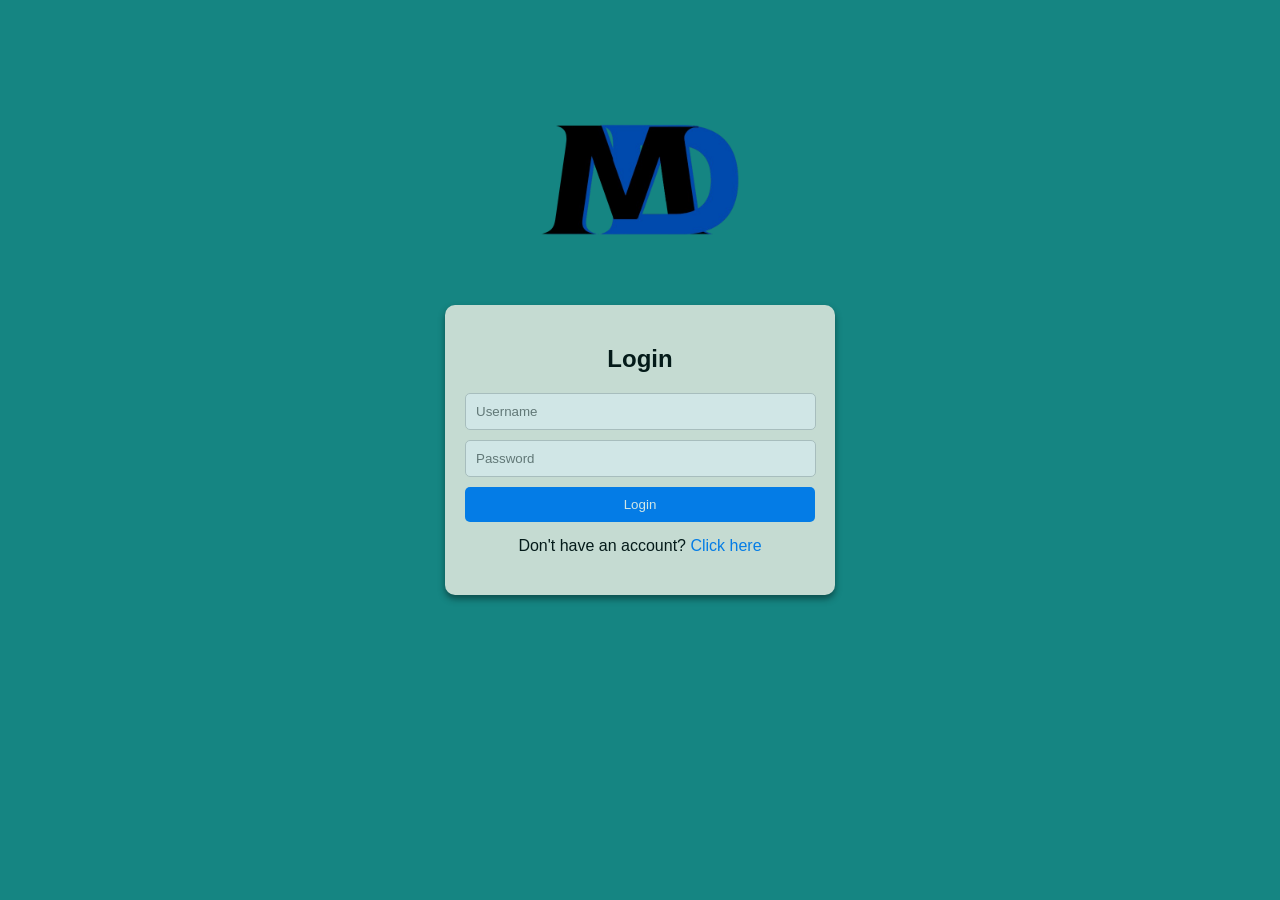
<file: public/index.html>
<!DOCTYPE html>
<html lang="en">
  <head>
    <meta charset="UTF-8" />
    <meta name="viewport" content="width=device-width, initial-scale=1.0" />
    <title id="tabName">CodeLearn Hub</title>
    <link rel="stylesheet" href="styles/main.css" />
    <script>
      const role = localStorage.getItem("role");
      if (!role) {
        // Not logged in, redirect to login
        window.location.href = "login.html";
      } else {
        if (role !== "user") {
          alert("Access denied. Users only.");
          window.location.href = "login.html";
        }
      }
    </script>
  </head>
  <body class="">
    <div class="page-wrap">
      <!-- Navigation Bar -->
      <header>
        <div class="header-container">
          <img
            src="assets/danissa_logo.png"
            alt="Website Logo"
            class="logo-img"
          />
          <h2 class="logo-text">CodeLearn Hub</h2>
        </div>
        <nav>
          <ul id="nav-menu">
            <li><a href="#" style="color: #004aad">Home</a></li>
            <li><a href="tutorials.html">Tutorials & Exercises</a></li>
            <li><a href="bookmark.html">Bookmark</a></li>
          </ul>
          <a href="login.html"
            ><button class="logout-btn" id="logout-btn">Logout</button></a
          >
          <button id="theme-switch">
            <svg
              xmlns="http://www.w3.org/2000/svg"
              height="24px"
              viewBox="0 -960 960 960"
              width="24px"
              fill="#e3e3e3"
            >
              <path
                d="M480-120q-150 0-255-105T120-480q0-150 105-255t255-105q14 0 27.5 1t26.5 3q-41 29-65.5 75.5T444-660q0 90 63 153t153 63q55 0 101-24.5t75-65.5q2 13 3 26.5t1 27.5q0 150-105 255T480-120Z"
              />
            </svg>
            <svg
              xmlns="http://www.w3.org/2000/svg"
              height="24px"
              viewBox="0 -960 960 960"
              width="24px"
              fill="#e3e3e3"
            >
              <path
                d="M480-280q-83 0-141.5-58.5T280-480q0-83 58.5-141.5T480-680q83 0 141.5 58.5T680-480q0 83-58.5 141.5T480-280ZM200-440H40v-80h160v80Zm720 0H760v-80h160v80ZM440-760v-160h80v160h-80Zm0 720v-160h80v160h-80ZM256-650l-101-97 57-59 96 100-52 56Zm492 496-97-101 53-55 101 97-57 59Zm-98-550 97-101 59 57-100 96-56-52ZM154-212l101-97 55 53-97 101-59-57Z"
              />
            </svg>
          </button>
          <div class="menu-toggle" id="mobile-menu">&#9776;</div>
        </nav>
      </header>
      <main>
        <!-- Hero Section -->
        <section class="hero">
          <h1>Master Coding, One Tutorial at a Time!</h1>
          <p>
            Interactive lessons, real-world exercises, and progress tracking.
          </p>
          <a href="tutorials.html">
            <button>Browse Tutorials</button>
          </a>
        </section>

        <!-- Featured Tutorials -->
        <section class="featured">
          <div class="head"><h2>Featured Tutorials</h2></div>
          <div class="tutorial-list">
            <div class="tutorial-card" id="tutorial">
              <h3>Learn Function</h3>
              <p>Master reusable blocks of code!</p>
              <a href="tutorials.html">
                <button class="view-tutorial" id="function-button">
                  View Tutorial
                </button>
              </a>
            </div>
            <div class="tutorial-card" id="tutorial">
              <h3>Console Log</h3>
              <p>Print and debug like a pro!</p>
              <a href="tutorials.html">
                <button class="view-tutorial" id="console-button">
                  View Tutorial
                </button>
              </a>
            </div>
            <div class="tutorial-card" id="tutorial">
              <h3>Learn Simple Calculation</h3>
              <p>Crunch numbers with ease!</p>
              <a href="tutorials.html">
                <button class="view-tutorial" id="calculation-button">
                  View Tutorial
                </button>
              </a>
            </div>
          </div>
        </section>
      </main>
    </div>
    <!-- Footer -->
    <footer>
      <div class="footer">
        <p style="color: white">
          &copy; 2025 CodeLearn Hub. All Rights Reserved.
        </p>
      </div>
    </footer>
    <script src="scripts/app.js"></script>
  </body>
</html>
</file>
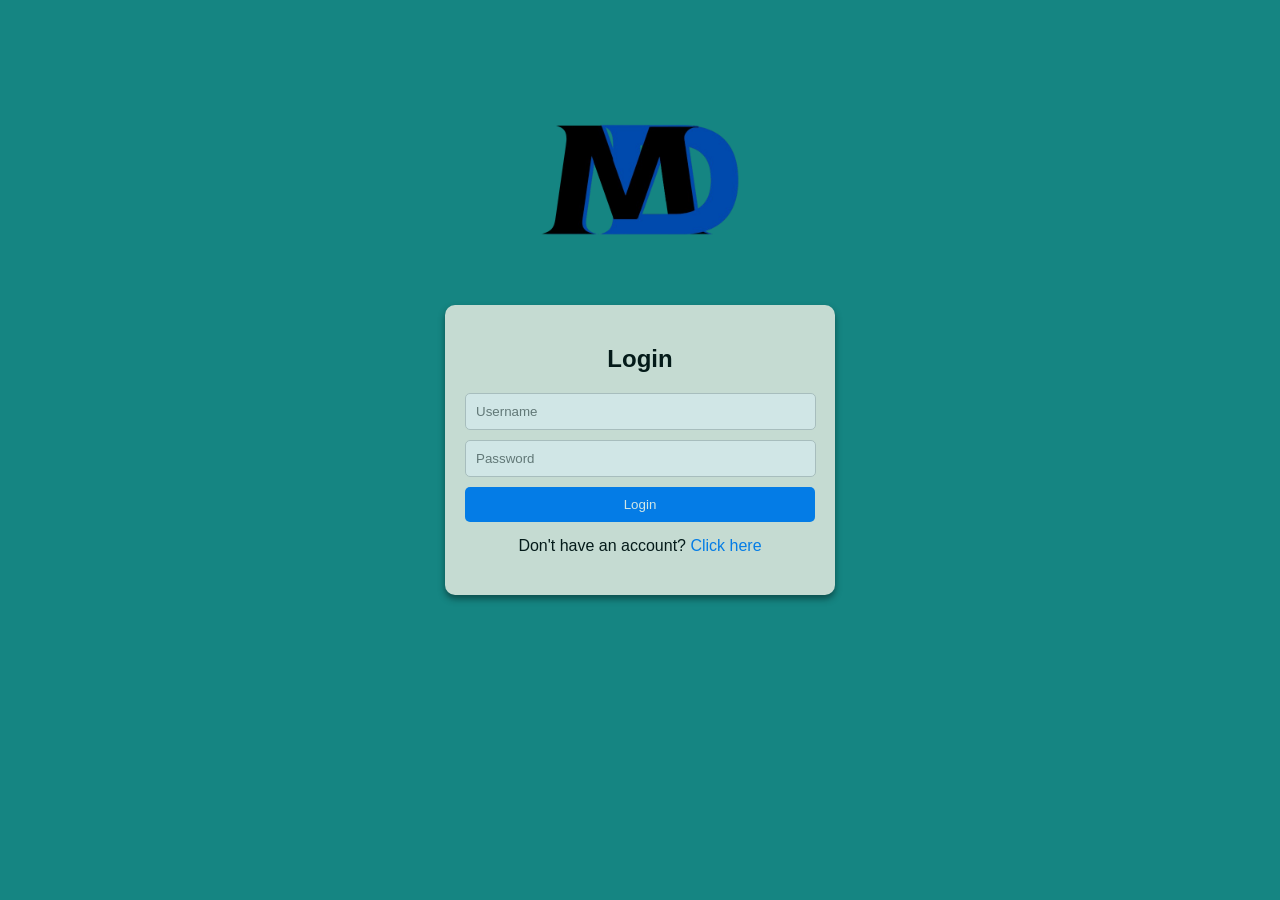
<file: public/admin-index.html>
<!DOCTYPE html>
<html lang="en">
<head>
    <meta charset="UTF-8">
    <meta name="viewport" content="width=device-width, initial-scale=1.0">
    <link rel="stylesheet" href="styles/main.css">
    <title>Dashboard</title>
    <style>
       html, body {
          background-image: linear-gradient(
    to right,
    var(--primary-gradient),
    var(--primary-color)
  );
  a{
    text-decoration: none;
    color: transparent;
  }
        }
    </style>
        <script>
          const role = localStorage.getItem("role");
          if (!role) {
            // Not logged in, redirect to login
            window.location.href = "login.html";
          } else {
            if (role !== "admin") {
              alert("Access denied. Admin only.");
              window.location.href = "login.html";
            }
          }
      </script>
</head>
<body class="">
    <div>
      <header>
          <div class="header-container">
              <img src="assets/danissa_logo.png" alt="Website Logo" class="logo-img">
              <h2 class="logo-text">CodeLearn Hub - Admin Dashboard</h2>
          </div>
          <nav>
            <ul id="nav-menu">
              <li><a href="#" style="color: #004aad">Home</a></li>
              <li><a href="admin-insert.html">Add Tutorials & Exercises</a></li>
            </ul>
            <a href="login.html"><button class="logout-btn" id="logout-btn">Logout</button></a>
              <button id="theme-switch">
                <svg
                  xmlns="http://www.w3.org/2000/svg"
                  height="24px"
                  viewBox="0 -960 960 960"
                  width="24px"
                  fill="#e3e3e3"
                >
                  <path
                    d="M480-120q-150 0-255-105T120-480q0-150 105-255t255-105q14 0 27.5 1t26.5 3q-41 29-65.5 75.5T444-660q0 90 63 153t153 63q55 0 101-24.5t75-65.5q2 13 3 26.5t1 27.5q0 150-105 255T480-120Z"
                  />
                </svg>
                <svg
                  xmlns="http://www.w3.org/2000/svg"
                  height="24px"
                  viewBox="0 -960 960 960"
                  width="24px"
                  fill="#e3e3e3"
                >
                  <path
                    d="M480-280q-83 0-141.5-58.5T280-480q0-83 58.5-141.5T480-680q83 0 141.5 58.5T680-480q0 83-58.5 141.5T480-280ZM200-440H40v-80h160v80Zm720 0H760v-80h160v80ZM440-760v-160h80v160h-80Zm0 720v-160h80v160h-80ZM256-650l-101-97 57-59 96 100-52 56Zm492 496-97-101 53-55 101 97-57 59Zm-98-550 97-101 59 57-100 96-56-52ZM154-212l101-97 55 53-97 101-59-57Z"
                  />
                </svg>
              </button>
      </header>
      <main>
          <!-- Hero Section -->
          <div class="admin-hero">
            <h1 class="admin-index-h1">Welcome Admin!</h1>
            <a href="admin-insert.html">
              <button>Manage Tutorials & Activities</button>
            </a>
          </div>
      </main>
    <!-- Footer -->
    <footer>
      <div class="admin-index-footer">
        <p style="color: white">&copy; 2025 CodeLearn Hub. All Rights Reserved.</p>
      </div>
    </footer>
    <script src="scripts/app.js"></script>
</body>
</html>
</file>
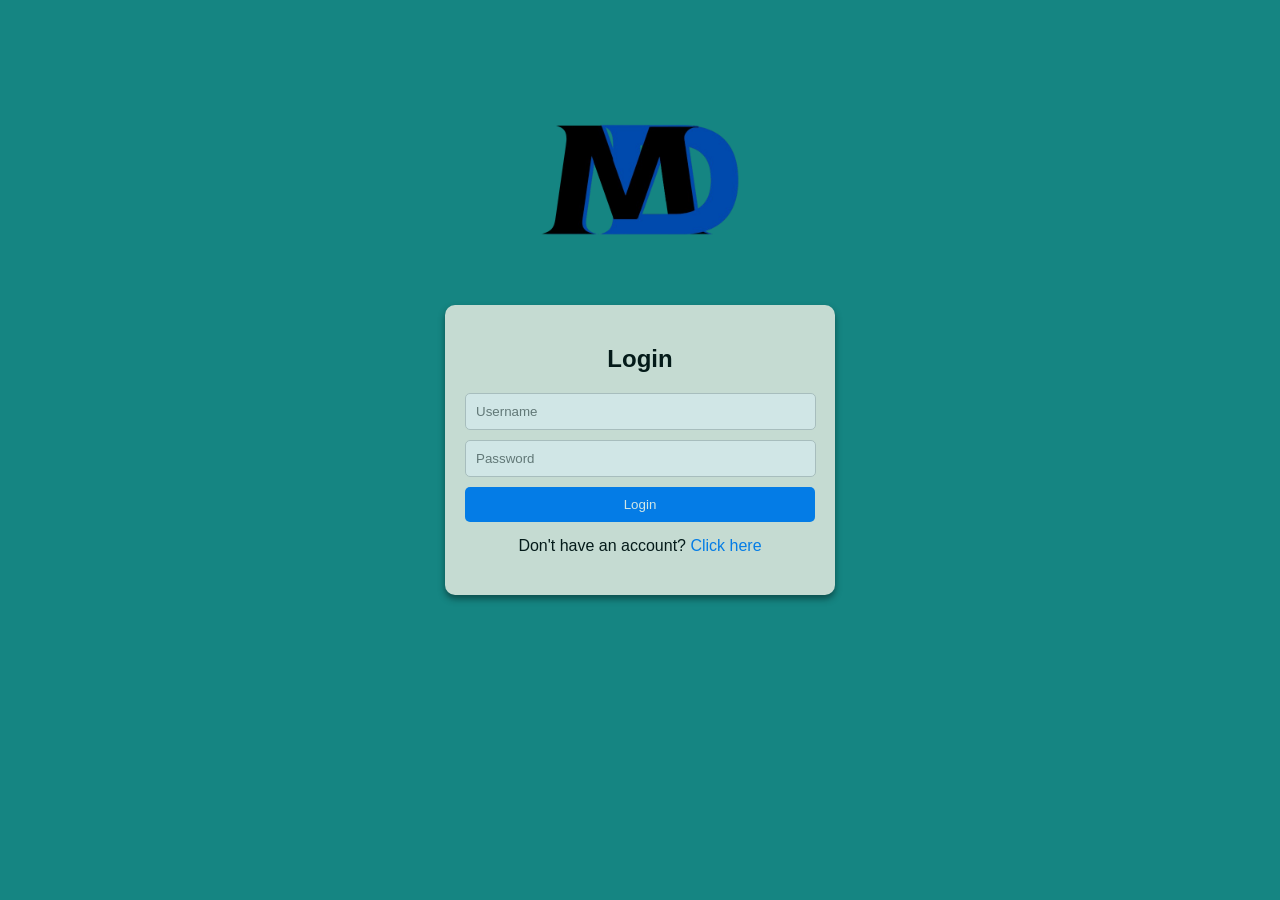
<file: public/admin-insert.html>
<!DOCTYPE html>
<html lang="en">
<head>
    <meta charset="UTF-8">
    <meta name="viewport" content="width=device-width, initial-scale=1.0">
    <link rel="stylesheet" href="styles/main.css">
    <title>Tutorial Management</title>
    <script>
        const role = localStorage.getItem("role");
        if (!role) {
          // Not logged in, redirect to login
          alert("You have to login first.");
          window.location.href = "login.html";
        }
        else{
          if (role !== "admin") {
                  alert("Access denied. Admins only.");
                  window.location.href = "login.html";
                }
        }
    </script>
</head>
<body class="">
  <div class="page-wrap">
    <!-- Navigation Bar -->
    <header>
        <div class="header-container">
            <img src="assets/danissa_logo.png" alt="Website Logo" class="logo-img">
            <h2 class="logo-text">CodeLearn Hub - Admin Dashboard</h2>
        </div>
        <nav>
          <ul id="nav-menu">
            <li><a href="admin-index.html">Home</a></li>
            <li><a href="admin-insert.html" style="color: #004aad">Add Tutorials & Exercises</a></li>
          </ul>
          <a href="login.html"><button class="logout-btn" id="logout-btn">Logout</button></a>
            <button id="theme-switch">
              <svg
                xmlns="http://www.w3.org/2000/svg"
                height="24px"
                viewBox="0 -960 960 960"
                width="24px"
                fill="#e3e3e3"
              >
                <path
                  d="M480-120q-150 0-255-105T120-480q0-150 105-255t255-105q14 0 27.5 1t26.5 3q-41 29-65.5 75.5T444-660q0 90 63 153t153 63q55 0 101-24.5t75-65.5q2 13 3 26.5t1 27.5q0 150-105 255T480-120Z"
                />
              </svg>
              <svg
                xmlns="http://www.w3.org/2000/svg"
                height="24px"
                viewBox="0 -960 960 960"
                width="24px"
                fill="#e3e3e3"
              >
                <path
                  d="M480-280q-83 0-141.5-58.5T280-480q0-83 58.5-141.5T480-680q83 0 141.5 58.5T680-480q0 83-58.5 141.5T480-280ZM200-440H40v-80h160v80Zm720 0H760v-80h160v80ZM440-760v-160h80v160h-80Zm0 720v-160h80v160h-80ZM256-650l-101-97 57-59 96 100-52 56Zm492 496-97-101 53-55 101 97-57 59Zm-98-550 97-101 59 57-100 96-56-52ZM154-212l101-97 55 53-97 101-59-57Z"
                />
              </svg>
            </button>
    </header>
    <main>

    <div class="form-section">
      <h2>Tutorial</h2>
      <input type="text" id="tutorial-title" placeholder="Tutorial Title" required>
      <input type="text" id="tutorial-description" placeholder="Tutorial Description" required>
      <textarea id="tutorial-content" placeholder="Tutorial Content" required></textarea>
      <h2>Activity</h2>
      <input type="text" id="activity-title" placeholder="Activity Title" required>
      <textarea id="activity-instruction" placeholder="Activity Instructions" required></textarea>
      <textarea id="activity-answer" placeholder="Activity Answer" required></textarea>
      <button id="add-tutorial-btn">Add Tutorial & Activity</button>
    </div>
    </main>
  </div>
<footer>
  <div class="footer">
      <p style="color: white">&copy; 2025 CodeLearn Hub. All Rights Reserved.</p>
  </div>
</footer>
</body>
<script src="scripts/app.js"></script>
</html>
</file>
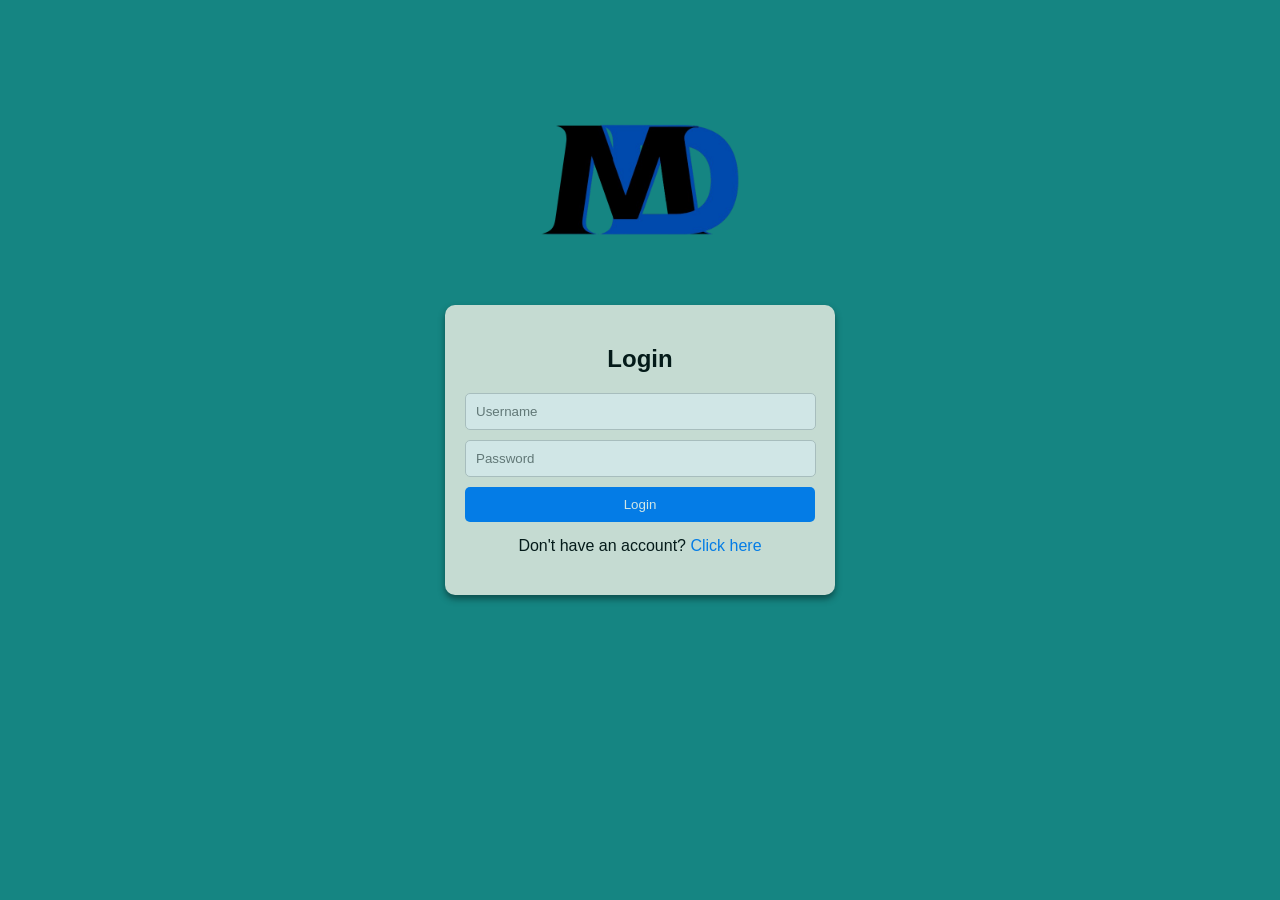
<file: public/bookmark.html>
<!DOCTYPE html>
<html lang="en">
  <head>
    <meta charset="UTF-8" />
    <meta name="viewport" content="width=device-width, initial-scale=1.0" />
    <title id="tabName">CodeLearn Hub</title>
    <link rel="stylesheet" href="styles/main.css" />
    <script>
      const role = localStorage.getItem("role");
      if (!role) {
        // Not logged in, redirect to login
        window.location.href = "login.html";
      } else {
        if (role !== "user") {
          alert("Access denied. Users only.");
          window.location.href = "login.html";
        }
      }
    </script>
  </head>
  <body class="">
    <div class="page-wrap">
      <!-- Navigation Bar -->
      <header>
        <div class="header-container">
          <img
            src="assets/danissa_logo.png"
            alt="Website Logo"
            class="logo-img"
          />
          <h2 class="logo-text">CodeLearn Hub</h2>
        </div>
        <nav>
          <ul id="nav-menu">
            <li><a href="index.html">Home</a></li>
            <li>
              <a href="tutorials.html">Tutorials & Exercises</a>
            </li>
            <li><a href="#" style="color: #004aad">Bookmark</a></li>
          </ul>
          <input
            type="search"
            id="search-bar"
            class="search"
            placeholder="Search Tutorials..."
          />
          <a href="login.html"
            ><button class="logout-btn" id="logout-btn">Logout</button></a
          >
          <button id="theme-switch">
            <svg
              xmlns="http://www.w3.org/2000/svg"
              height="24px"
              viewBox="0 -960 960 960"
              width="24px"
              fill="#e3e3e3"
            >
              <path
                d="M480-120q-150 0-255-105T120-480q0-150 105-255t255-105q14 0 27.5 1t26.5 3q-41 29-65.5 75.5T444-660q0 90 63 153t153 63q55 0 101-24.5t75-65.5q2 13 3 26.5t1 27.5q0 150-105 255T480-120Z"
              />
            </svg>
            <svg
              xmlns="http://www.w3.org/2000/svg"
              height="24px"
              viewBox="0 -960 960 960"
              width="24px"
              fill="#e3e3e3"
            >
              <path
                d="M480-280q-83 0-141.5-58.5T280-480q0-83 58.5-141.5T480-680q83 0 141.5 58.5T680-480q0 83-58.5 141.5T480-280ZM200-440H40v-80h160v80Zm720 0H760v-80h160v80ZM440-760v-160h80v160h-80Zm0 720v-160h80v160h-80ZM256-650l-101-97 57-59 96 100-52 56Zm492 496-97-101 53-55 101 97-57 59Zm-98-550 97-101 59 57-100 96-56-52ZM154-212l101-97 55 53-97 101-59-57Z"
              />
            </svg>
          </button>
          <div class="menu-toggle" id="mobile-menu">&#9776;</div>
        </nav>
      </header>
      <main>
        <h1 style="color: var(--dark-text-color)">
          Bookmarked Tutorials and Exercises
        </h1>
        <div id="tutorial-modal" class="modal" style="display: none">
          <div class="modal-content">
            <span id="close-modal" class="close-button">&times;</span>

            <!-- Tutorial Section -->
            <h2 id="modal-tutorial_title"></h2>
            <p id="modal-tutorial_description"></p>
            <div
              id="modal-tutorial_content"
              class="modal-activity-content"
            ></div>

            <hr />

            <!-- Activity Section -->
            <h2 id="modal-activity_title"></h2>
            <p id="modal-activity_instruction"></p>

            <!-- Activity Answering Area -->
            <textarea
              id="user-code"
              rows="8"
              cols="50"
              placeholder="Write your answer here..."
            ></textarea>
            <br />
            <button onclick="checkCode()">Submit Answer</button>

            <!-- Loading and Result feedback -->
            <div id="loading" style="display: none">
              Checking your code... ⏳
            </div>
            <div id="result"></div>
          </div>
        </div>
        <div id="bookmark-container"></div>
      </main>
    </div>
    <!-- Footer -->
    <footer>
      <div class="footer">
        <p style="color: white">
          &copy; 2025 CodeLearn Hub. All Rights Reserved.
        </p>
      </div>
    </footer>
    <script>
      function checkCode() {
        const userCode = document.getElementById("user-code").value;
        const resultDiv = document.getElementById("result");
        const loadingDiv = document.getElementById("loading");

        resultDiv.innerHTML = "";
        loadingDiv.style.display = "block"; //Show loading animation

        setTimeout(() => {
          try {
            const originalConsoleLog = console.log;
            let logOutput = "";

            console.log = function (message) {
              logOutput += message + "<br>";
              originalConsoleLog(message);
            };

            eval(userCode); // ⚡ Execute the user code (define their function)

            console.log = originalConsoleLog; // Restore console.log

            loadingDiv.style.display = "none"; // Hide loading animation

            // ➡️ Now test their function output
            let testPassed = false;
            let expectedOutput = "Hello, Alice!";

            if (typeof sayHello === "function") {
              const userResult = sayHello("Alice"); // 🧪 Call the user's function
              if (userResult.trim() === expectedOutput) {
                testPassed = true;
              }
            }

            if (testPassed) {
              resultDiv.innerHTML = `
        <span style="color:green;">Correct! 🎉 Your function works as expected!</span><br><br>
        <strong>Console Output:</strong><br>${logOutput}`;
            } else {
              resultDiv.innerHTML = `
        <span style="color:red;">Almost there! ❌ Your function didn't return the correct result.</span><br><br>
        <strong>Expected:</strong> "${expectedOutput}"<br>
        <strong>Your Output:</strong> "${
          typeof sayHello === "function"
            ? sayHello("Alice")
            : "Function not found!"
        }"<br><br>
        <strong>Console Output:</strong><br>${logOutput}`;
            }
          } catch (error) {
            loadingDiv.style.display = "none"; // Hide loading on error
            resultDiv.innerHTML = `<span style="color:red;">Error:</span> ${error.message}`;
          }
        }, 500);
      }
    </script>
    <script src="scripts/app.js"></script>
  </body>
</html>
</file>
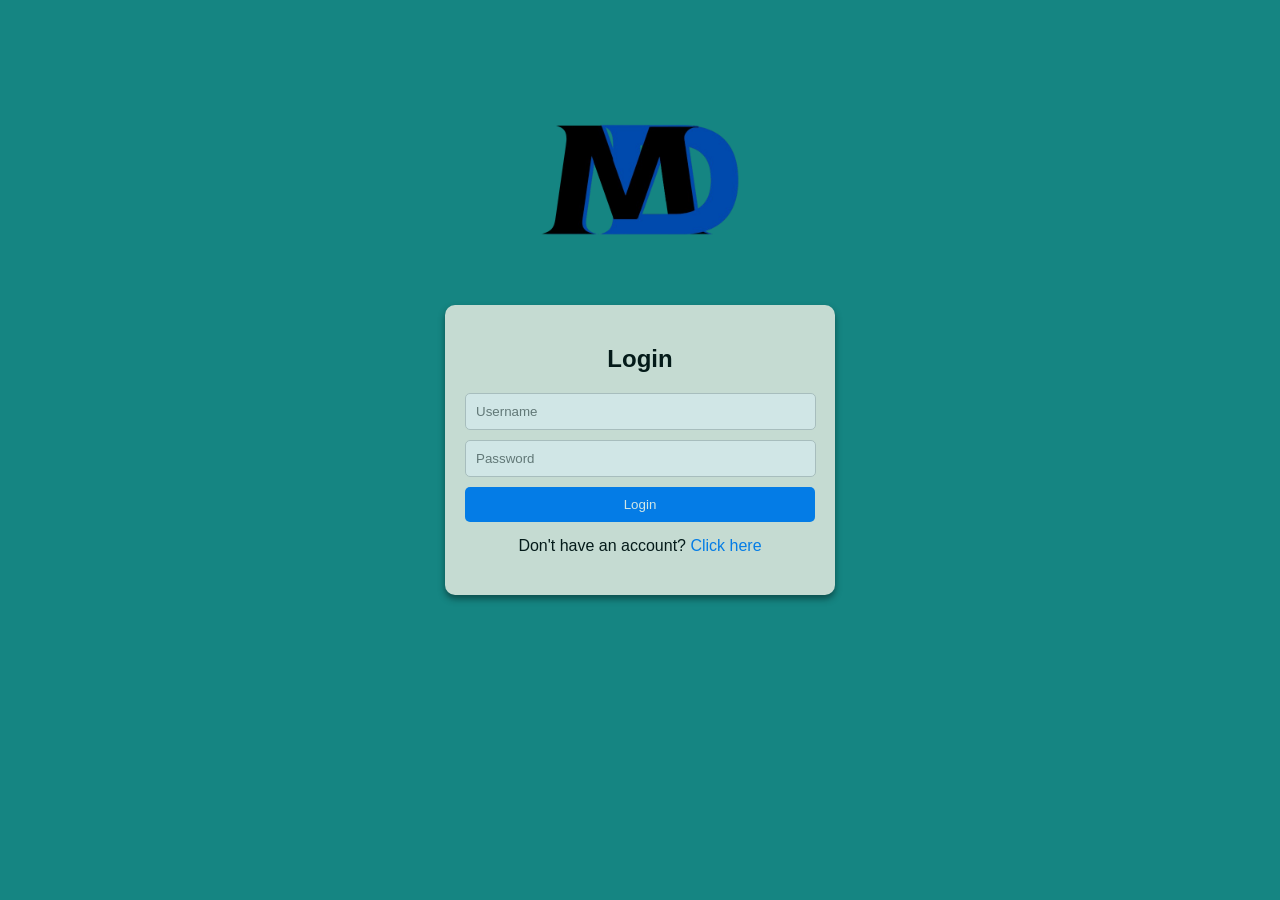
<file: public/login.html>
<!DOCTYPE html>
<html lang="en">
  <head>
    <meta charset="UTF-8" />
    <meta name="viewport" content="width=device-width, initial-scale=1.0" />
    <link rel="stylesheet" href="styles/main.css" />
    <title>Login</title>
    <script defer src="scripts/app.js"></script>
    <script>
        document.addEventListener("DOMContentLoaded", () => {
            localStorage.setItem("role", "");
        });
    </script>
  </head>
  <body class="login">
    <main>
        <img src="assets/danissa_logo.png" alt="Website Logo" class="login-logo-img">
        <div class="login-form">
            <div class="login-form-box">
                <h2>Login</h2>
                <form id="login-form">
                    <input class="form-username" id ="login-username" type="text" placeholder="Username" required/>
                    <input class="form-password" id="login-password" type="password" placeholder="Password" required />
                    <button class="form-button" id="login-btn" type="submit" >Login</button>
                </form>
                <p style="margin-top: 15px;">
                    Don't have an account? <a href="signup.html" id="sign-up" onclick="signup()" style="color: #007BFF; text-decoration: none;">Click here</a>
                </p>
            </div>
        </div>
    </main>
</body>
</html>
  </section>
</file>
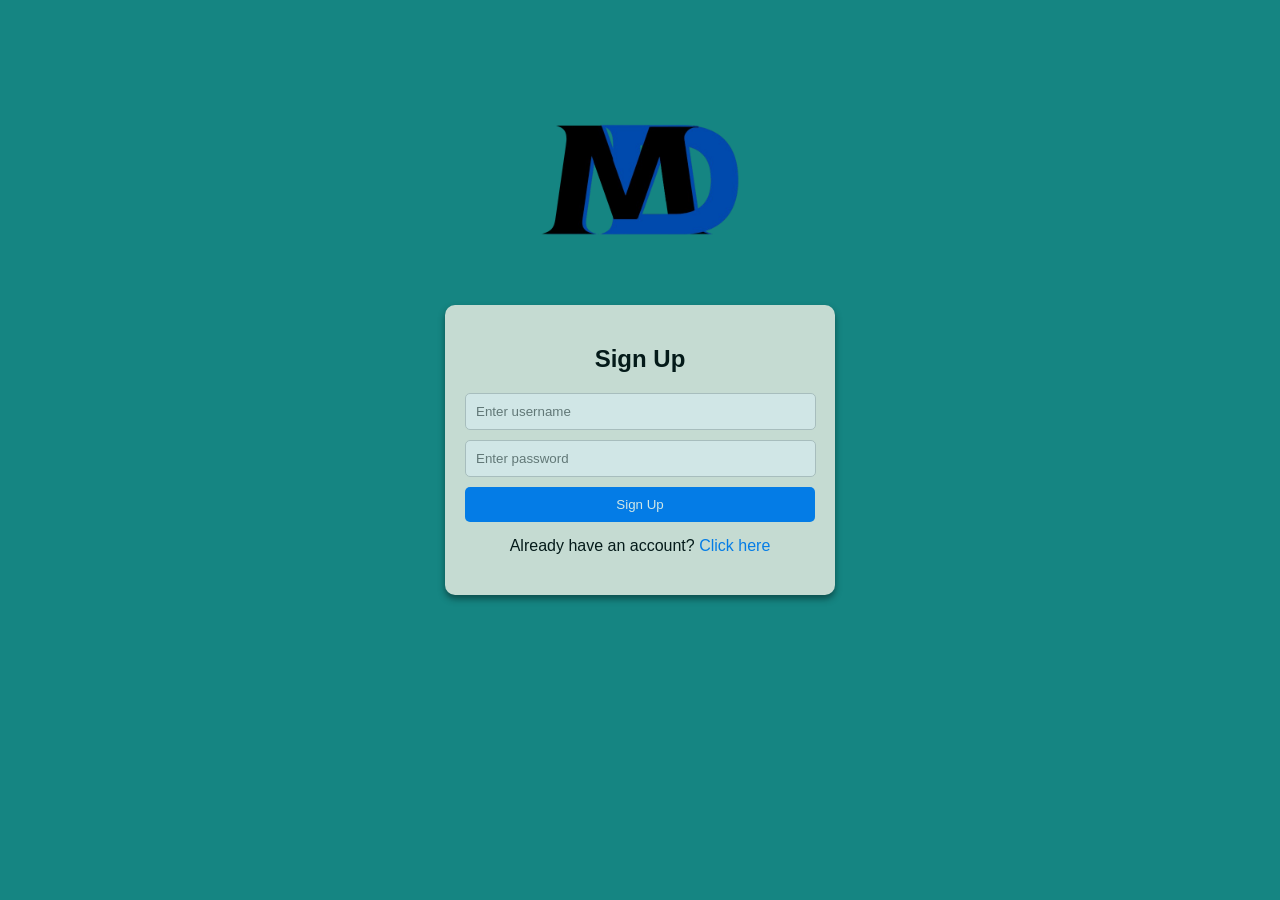
<file: public/signup.html>
<!DOCTYPE html>
<html lang="en">
  <head>
    <meta charset="UTF-8" />
    <meta name="viewport" content="width=device-width, initial-scale=1.0" />
    <link rel="stylesheet" href="styles/main.css" />
    <title>Signup</title>
    <script defer src="scripts/app.js"></script>
  </head>
  <body class="login">
    <main>
        <img src="assets/danissa_logo.png" alt="Website Logo" class="login-logo-img">
        <div class="login-form">
            <div class="login-form-box">
                <h2>Sign Up</h2>
                <form id="signup-form">
                    <input class="form-username" type="text" id="signup-username" placeholder="Enter username" required />
                    <input class="form-password" id="signup-password" placeholder="Enter password" required />
                    <button class="form-button" id="signup-btn" type="submit">Sign Up</button>
                  </form>
                <p style="margin-top: 15px;">
                    Already have an account? <a href="login.html" id="sign-up" onclick="signup()" style="color: #007BFF; text-decoration: none;">Click here</a>
                </p>
            </div>
        </div>
    </main>
</body>
</html>
  </section>
</file>
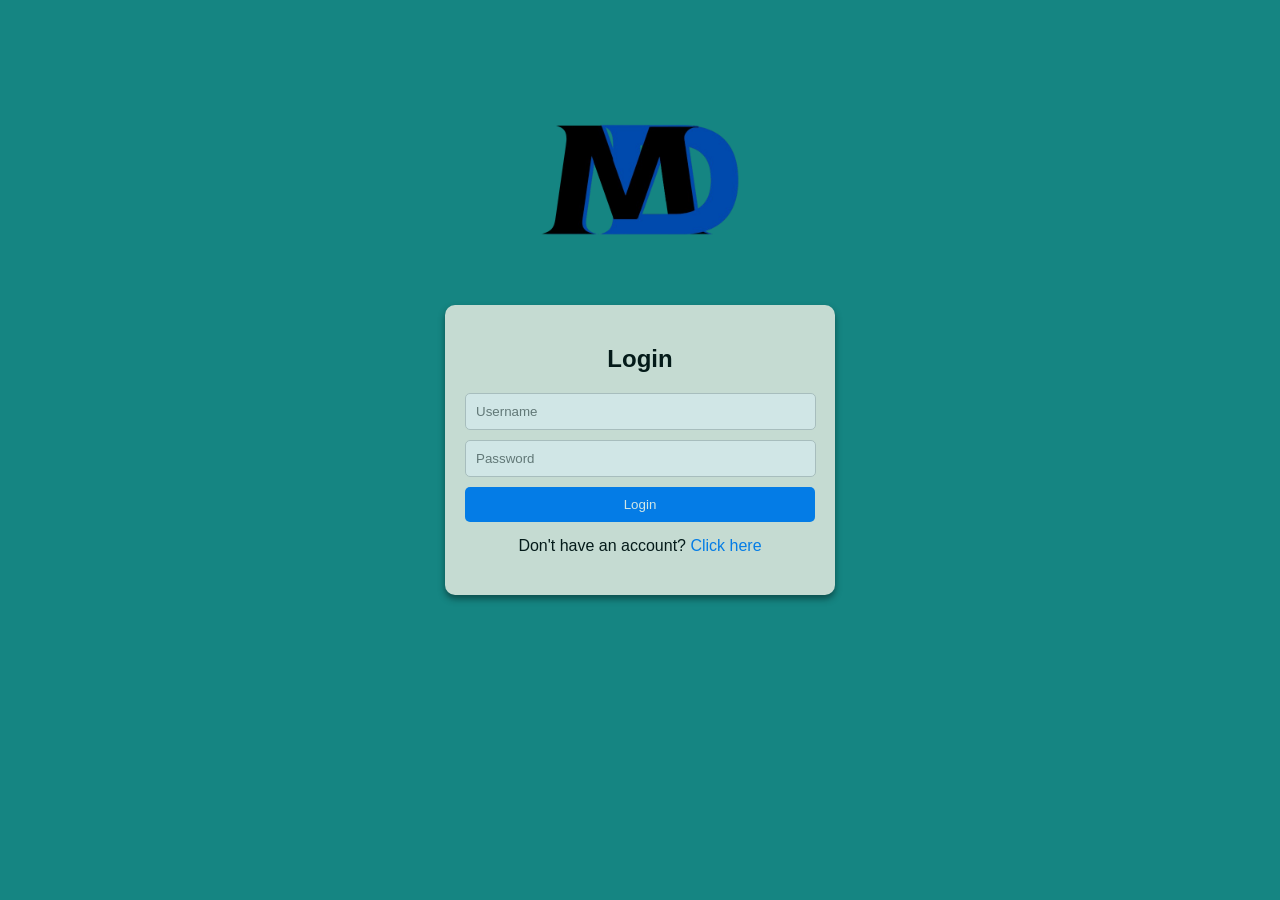
<file: public/tutorials.html>
<!DOCTYPE html>
<html lang="en">
  <head>
    <meta charset="UTF-8" />
    <meta name="viewport" content="width=device-width, initial-scale=1.0" />
    <title id="tabName">CodeLearn Hub</title>
    <link rel="stylesheet" href="styles/main.css" />
    <script>
      const role = localStorage.getItem("role");
      if (!role) {
        // Not logged in, redirect to login
        window.location.href = "login.html";
      } else {
        if (role !== "user") {
          alert("Access denied. Users only.");
          window.location.href = "login.html";
        }
      }
    </script>
  </head>
  <body class="">
    <div class="page-wrap">
      <!-- Navigation Bar -->
      <header>
        <div class="header-container">
          <img
            src="assets/danissa_logo.png"
            alt="Website Logo"
            class="logo-img"
          />
          <h2 class="logo-text">CodeLearn Hub</h2>
        </div>
        <nav>
          <ul id="nav-menu">
            <li><a href="index.html">Home</a></li>
            <li>
              <a href="tutorials.html" style="color: #004aad"
                >Tutorials & Exercises</a
              >
            </li>
            <li><a href="bookmark.html">Bookmark</a></li>
          </ul>
          <input
            type="search"
            id="search-bar"
            class="search"
            placeholder="Search Tutorials..."
          />
          <a href="login.html"
            ><button class="logout-btn" id="logout-btn">Logout</button></a
          >
          <button id="theme-switch">
            <svg
              xmlns="http://www.w3.org/2000/svg"
              height="24px"
              viewBox="0 -960 960 960"
              width="24px"
              fill="#e3e3e3"
            >
              <path
                d="M480-120q-150 0-255-105T120-480q0-150 105-255t255-105q14 0 27.5 1t26.5 3q-41 29-65.5 75.5T444-660q0 90 63 153t153 63q55 0 101-24.5t75-65.5q2 13 3 26.5t1 27.5q0 150-105 255T480-120Z"
              />
            </svg>
            <svg
              xmlns="http://www.w3.org/2000/svg"
              height="24px"
              viewBox="0 -960 960 960"
              width="24px"
              fill="#e3e3e3"
            >
              <path
                d="M480-280q-83 0-141.5-58.5T280-480q0-83 58.5-141.5T480-680q83 0 141.5 58.5T680-480q0 83-58.5 141.5T480-280ZM200-440H40v-80h160v80Zm720 0H760v-80h160v80ZM440-760v-160h80v160h-80Zm0 720v-160h80v160h-80ZM256-650l-101-97 57-59 96 100-52 56Zm492 496-97-101 53-55 101 97-57 59Zm-98-550 97-101 59 57-100 96-56-52ZM154-212l101-97 55 53-97 101-59-57Z"
              />
            </svg>
          </button>
          <div class="menu-toggle" id="mobile-menu">&#9776;</div>
        </nav>
      </header>
      <main>
        <h1 style="color: var(--dark-text-color)">Tutorials and Exercises</h1>
        <div id="tutorial-modal" class="modal" style="display: none">
          <div class="modal-content">
            <span id="close-modal" class="close-button">&times;</span>

            <!-- Tutorial Section -->
            <h2 id="modal-tutorial_title"></h2>
            <p id="modal-tutorial_description"></p>
            <div
              id="modal-tutorial_content"
              class="modal-activity-content"
            ></div>

            <hr />

            <!-- Activity Section -->
            <h2 id="modal-activity_title"></h2>
            <p id="modal-activity_instruction"></p>

            <!-- Activity Answering Area -->
            <textarea
              id="user-code"
              rows="8"
              cols="50"
              placeholder="Write your answer here..."
            ></textarea>
            <br />
            <button onclick="checkCode()">Submit Answer</button>

            <!-- Loading and Result feedback -->
            <div id="loading" style="display: none">
              Checking your code... ⏳
            </div>
            <div id="result"></div>
          </div>
        </div>
        <div id="tutorials-container"></div>
      </main>
    </div>
    <!-- Footer -->
    <footer>
      <div class="footer">
        <p style="color: white">
          &copy; 2025 CodeLearn Hub. All Rights Reserved.
        </p>
      </div>
    </footer>
    <script>
      function checkCode() {
        const userCode = document.getElementById("user-code").value;
        const resultDiv = document.getElementById("result");
        const loadingDiv = document.getElementById("loading");

        resultDiv.innerHTML = "";
        loadingDiv.style.display = "block"; //Show loading animation

        setTimeout(() => {
          try {
            const originalConsoleLog = console.log;
            let logOutput = "";

            console.log = function (message) {
              logOutput += message + "<br>";
              originalConsoleLog(message);
            };

            eval(userCode); // ⚡ Execute the user code (define their function)

            console.log = originalConsoleLog; // Restore console.log

            loadingDiv.style.display = "none"; // Hide loading animation

            // ➡️ Now test their function output
            let testPassed = false;
            let expectedOutput = "Hello, Alice!";

            if (typeof sayHello === "function") {
              const userResult = sayHello("Alice"); // 🧪 Call the user's function
              if (userResult.trim() === expectedOutput) {
                testPassed = true;
              }
            }

            if (testPassed) {
              resultDiv.innerHTML = `
        <span style="color:green;">Correct! 🎉 Your function works as expected!</span><br><br>
        <strong>Console Output:</strong><br>${logOutput}`;
            } else {
              resultDiv.innerHTML = `
        <span style="color:red;">Almost there! ❌ Your function didn't return the correct result.</span><br><br>
        <strong>Expected:</strong> "${expectedOutput}"<br>
        <strong>Your Output:</strong> "${
          typeof sayHello === "function"
            ? sayHello("Alice")
            : "Function not found!"
        }"<br><br>
        <strong>Console Output:</strong><br>${logOutput}`;
            }
          } catch (error) {
            loadingDiv.style.display = "none"; // Hide loading on error
            resultDiv.innerHTML = `<span style="color:red;">Error:</span> ${error.message}`;
          }
        }, 500);
      }
    </script>
    <script src="scripts/app.js"></script>
  </body>
</html>
</file>
<file: public/styles/main.css>
/* Global Styles */
:root {
  --primary-color: #158582;
  --primary-gradient: #7bb6b3;
  --svg-primary: #3a435d;
  --base-variant: #e8e9ed;
  --secondary-color: #324b4a;
  --button-color: #004aad;
  --card-color: #ededd1;
  --card-shadow: rgba(50, 75, 74, 0.5);
  --card-shadow-hovered: rgba(50, 75, 74, 1);
  --dark-text-color: #000000;
  --light-text-color: #ffffff;
  --background-color: #f1f1e6;
  --footer-color: #121212;
  --footer-text: #dcdcdc;
}
.dark-mode {
  --primary-color: #2fa39f; /* lighter, glowing teal */
  --primary-gradient: #3f7573; /* muted gradient teal */
  --svg-primary: #e8e9ed;
  --base-variant: #101425;
  --secondary-color: #6bbec0; /* soft light cyan */
  --button-color: #6faedb; /* lighter blue */
  --card-color: #1a1a1a; /* near-black for cards */
  --card-shadow: rgba(255, 255, 255, 0.1);
  --card-shadow-hovered: rgba(255, 255, 255, 0.2);
  --dark-text-color: #ffffff;
  --light-text-color: #e0e0e0;
  --background-color: #1a1a1a; /* dark background */
  --footer-color: #121212;
  --footer-text: #dcdcdc;
}

#theme-switch {
  height: 50px;
  width: 50px;
  padding: 0;
  border-radius: 50%;
  background-color: var(--base-variant);
  cursor: pointer;
  display: flex;
  justify-content: center;
  align-items: center;
  position: sticky;
  margin-right: -30px;
}

#theme-switch svg {
  width: 24px;
  height: 24px;
  fill: var(--svg-primary);
}

#theme-switch svg:last-child {
  display: none;
}
.dark-mode #theme-switch svg:first-child {
  display: none;
}
.dark-mode #theme-switch svg:last-child {
  display: block;
}
html,
body {
  height: 100%;
  margin: 0;
  font-family: Arial, sans-serif;
  margin: 0;
  padding: 0;
  box-sizing: border-box;
  background-color: var(--background-color);
  min-height: 100vh;
}

/* Header & Navigation */
header {
  display: flex;
  justify-content: space-between;
  align-items: center;
  padding: 5px 20px;
  background-color: var(--background-color);
  border-bottom: 1px double var(--base-variant);
  color: var(--dark-text-color);
  box-shadow: 0 2px 10px var(--card-shadow);
}
.header-container {
  display: flex;
  flex-direction: row; /* or "row" if you want side-by-side */
  align-items: flex-start;
  gap: 10px;
  margin-top: 5px; /* Adjust as needed */
  height: 60px; /* Adjust as needed */
}

.header-container .logo-img {
  float: left;
  width: 60px; /* Adjust as needed */
  height: 60px; /* Adjust as needed */
  margin-top: 4.5px; /* Adjust as needed */
}

.header-container .logo-text {
  font-size: 2rem;
  font-weight: bold;
  color: var(--dark-text-color);
  margin-top: 17px; /* Adjust as needed */
}
.page-wrap {
  display: flex;
  flex-direction: column;
  min-height: 100vh;
  background-color: inherit;
}

.page-wrap::after {
  content: "";
  display: block;
}
main {
  flex: 1;
}
.logo-img {
  /*    font-size: 1.5rem;
    font-weight: bold; */
  float: left;
  height: 60px;
  width: 60px;
}

.logo {
  font-size: 2rem;
  font-weight: bold;
  float: left;
  margin-left: -180px;
}

nav {
  display: flex;
  align-items: center;
  justify-content: space-between; /* Spread items across the row */
  padding: 10px 20px;
  background-color: var(--background-color);
  flex-wrap: wrap; /* Makes it responsive on smaller screens */
}
nav .logout-btn {
  margin-left: 10px;
  margin-right: 10px;
  height: 35px;
  width: 100px;
}
nav .search {
  margin-right: 0px;
}

nav ul {
  list-style: none;
  padding: 0;
  margin: 0;
  display: flex;
  gap: 20px;
  align-items: center;
}

nav ul li {
  display: inline;
}

nav ul li a {
  color: var(--dark-text-color);
  text-decoration: none;
  font-weight: bold;
  padding: 0;
  border-radius: 4px;
  transition: background-color 0.3s;
}

nav input {
  margin: 10px;
  margin-right: 15px;
  height: 30px;
  width: 250px;
  border-radius: 5px;
}

/* Mobile Menu */
.menu-toggle {
  display: none;
  font-size: 24px;
  cursor: pointer;
}

/* Hero Section */
.hero {
  text-align: center;
  padding: 50px;
  margin: 0;
  background-image: linear-gradient(
    to right,
    var(--primary-gradient),
    var(--primary-color)
  );
  color: var(--dark-text-color);
}

.hero button {
  text-decoration: none;
  margin: 10px;
  padding: 10px 15px;
  border: none;
  background-color: var(--button-color);
  color: var(--background-color);
  font-size: 1rem;
  cursor: pointer;
  border-radius: 5px;
}

.hero button:hover {
  background-color: var(--secondary-color);
  transform: scale(1.05);
}

/* Featured Tutorials */
.featured {
  text-align: center;
  padding: 0;
}

.featured h2 {
  margin: 0; /* Remove margins to prevent shifting */
  padding: 10px 20px; /* Top/bottom: 10px, Left/right: 20px */
  width: 98.97vw; /* Full viewport width */
  max-width: 100vw; /* Prevent overflow */
  position: relative; /* Helps with containment */
  left: 50%;
  transform: translateX(-50%); /* Center it across the screen */
  text-align: left;
  font-size: 2rem;
  color: var(--light-text-color);
  background-color: var(--secondary-color);
  box-sizing: border-box; /* Includes padding inside width */
}

.tutorial-list {
  margin-top: 20px;
  display: flex;
  justify-content: center;
  flex-wrap: wrap;
  gap: 50px;
}

.tutorial-card {
  margin-top: 20px;
  padding: 20px;
  border-radius: 10px;
  box-shadow: 0 2px 5px var(--card-shadow);
  width: 250px;
  justify-content: center;
  background-color: var(--background-color);
  color: var(--dark-text-color);
}
.tutorial-card a {
  text-decoration: none;
}

.tutorial-card.hovered {
  background-image: linear-gradient(
    to right bottom,
    var(--primary-gradient),
    var(--primary-color)
  );
  box-shadow: 0 2px 5px var(--card-shadow-hovered);
  transform: scale(1.05);
}
.view-tutorial {
  /* text-decoration: none; */
  color: var(--background-color);
  font-weight: bold;
  display: inline;
  margin-top: 10px;
  text-align: center;
  padding: 10px 15px;
  border-radius: 10px;
  background-color: var(--button-color);
}
.view-tutorial:hover {
  background-color: var(--secondary-color);
  transform: scale(1.05);
}
.tutorials {
  /* margin-top: 20px; */
  display: flex;
  justify-content: center;
  flex-wrap: wrap;
  gap: 10px;
}
/*tutorial.html */
.tutorial-list-card {
  margin-top: 20px;
  margin-bottom: 20px;
  margin-left: 10px;
  background-image: var(--card-color);
  padding: 10px;
  border-radius: 10px;
  box-shadow: 0 2px 5px var(--card-shadow);
  width: 95.5vw;
  justify-content: center;
  background-color: var(--background-color);
  color: var(--dark-text-color);
  display: flex;
  flex-direction: column;
  align-items: flex-start;
  position: relative;
}

.button-group {
  align-self: flex-end;
  display: flex;
  gap: 10px; /* Space between buttons */
  margin-top: 10px;
}

.tutorial-list-card p {
  padding-left: 10px;
  margin-bottom: 0px;
}

.tutorial-list-card h2 {
  padding-bottom: 0px;
  margin-bottom: 0px;
}

/* Responsive Design */
@media (max-width: 768px) {
  nav ul {
    display: none;
    flex-direction: column;
    background: var(--dark-text-color);
    position: absolute;
    top: 60px;
    right: 0;
    width: 200px;
    padding: 10px;
  }

  nav ul.show {
    display: flex;
  }

  .menu-toggle {
    display: block;
    color: var(--background-color);
  }

  .tutorial-list {
    flex-direction: column;
    align-items: center;
  }
}

.footer {
  height: 30px;
  display: flex;
  justify-content: space-between;
  align-items: center;
  padding-left: 1rem;
  padding-right: 1rem;
  padding-top: 1rem;
  padding-bottom: 1rem;
  margin-top: auto;
  color: white;
  background-color: var(--footer-color);
}
.admin-index-footer {
  position: fixed;
  bottom: 0;
  height: 30px;
  width: 98%;
  display: flex;
  justify-content: space-between;
  align-items: center;
  padding-left: 1rem;
  padding-right: 1rem;
  padding-top: 1rem;
  padding-bottom: 1rem;
  margin-top: auto;
  color: var(--footer-text);
  background-color: var(--footer-color);
}
.editor-container {
  width: 100%;
  height: 300px;
}

.CodeMirror {
  height: 100%;
  font-family: monospace;
  font-size: 14px;
}

#output {
  margin-top: 20px;
  border: 1px solid #ccc;
}

/* admin */

.admin-hero {
  flex: 1;
  transform: translateX(0%); /* Center it across the screen */
  transform: translateY(50%);
  height: 100%;
  width: 92.5%;
  text-align: center;
  padding: 50px;
  margin: 0;
  background-image: linear-gradient(
    to right,
    var(--primary-gradient),
    var(--primary-color)
  );
  color: var(--dark-text-color);
}
.admin-hero button {
  margin: 10px;
  padding: 10px 15px;
  border: none;
  background-color: var(--button-color);
  color: var(--background-color);
  font-size: 1rem;
  cursor: pointer;
  border-radius: 5px;
}
.admin-hero button:hover {
  background-color: var(--secondary-color);
  transform: scale(1.05);
}

.form-section {
  margin-top: 20px;
  margin-bottom: 30px;
  padding: 10px;
  border: 1px solid #ccc;
  border-radius: 10px;
  width: 98%;
  display: flex;
  flex-direction: column;
  align-items: flex-start;
}
.form-section h2 {
  color: var(--dark-text-color);
}
.form-section button {
  align-self: flex-end;
  margin-top: 10px;
}
.adminh1 {
  color: var(--dark-text-color);
}
input {
  display: block;
  margin-bottom: 10px;
  width: 98.5%;
  padding: 8px;
  resize: vertical;
  outline: none;
}
textarea {
  display: block;
  margin-bottom: 10px;
  width: 98.5%;
  height: 100px;
  padding: 8px;
  resize: vertical;
  outline: none;
}
button {
  padding: 10px;
  background-color: var(--button-color, #004aad);
  color: white;
  border: none;
  border-radius: 5px;
  cursor: pointer;
}

ul {
  list-style: disc;
  padding-left: 20px;
}

/* Login Form */

.login {
  background-color: var(--primary-color);
}

.login-form {
  display: flex;
  justify-content: center;
  align-items: center;
  height: 100vh;
}

.login-form-box {
  width: 350px;
  padding: 20px;
  border-radius: 10px;
  box-shadow: 0 4px 6px rgba(0, 0, 0, 0.5);
  text-align: center;
  background-color: var(--background-color);
  opacity: 0.8;
}
.login-form-box h2,
p {
  margin-bottom: 20px;
  color: var(--dark-text-color);
}
.login-logo-img {
  width: 200px; /* Adjust as needed */
  height: 200px; /* Adjust as needed */
  position: absolute;
  top: 20%;
  left: 50%;
  transform: translate(-50%, -50%);
}
.form-username {
  outline: none;
  width: 94%;
  padding: 10px;
  border: 1px solid #ccc;
  border-radius: 5px;
}

.form-password {
  outline: none;
  width: 94%;
  padding: 10px;
  border: 1px solid #ccc;
  border-radius: 5px;
}

.form-button {
  width: 100%;
  padding: 10px;
  background-color: #007bff;
  color: white;
  border: none;
  border-radius: 5px;
  cursor: pointer;
}

/* MOdal */
.modal {
  display: none; /* Hidden by default */
  position: fixed;
  z-index: 999;
  left: 0;
  top: 0;
  width: 100%;
  height: 100%;
  overflow: auto;
  background-color: rgba(0, 0, 0, 0.5); /* Black background with opacity */
}

.modal-content {
  background-color: var(--background-color);
  color: var(--dark-text-color);
  margin: 10% auto;
  padding: 20px;
  border-radius: 8px;
  width: 80%;
  max-width: 600px;
  position: relative;
}

.modal-activity-content {
  color: var(--dark-text-color);
}

.close-button {
  color: #aaa;
  float: right;
  font-size: 28px;
  font-weight: bold;
  cursor: pointer;
}

.close-button:hover {
  color: black;
}
</file>
